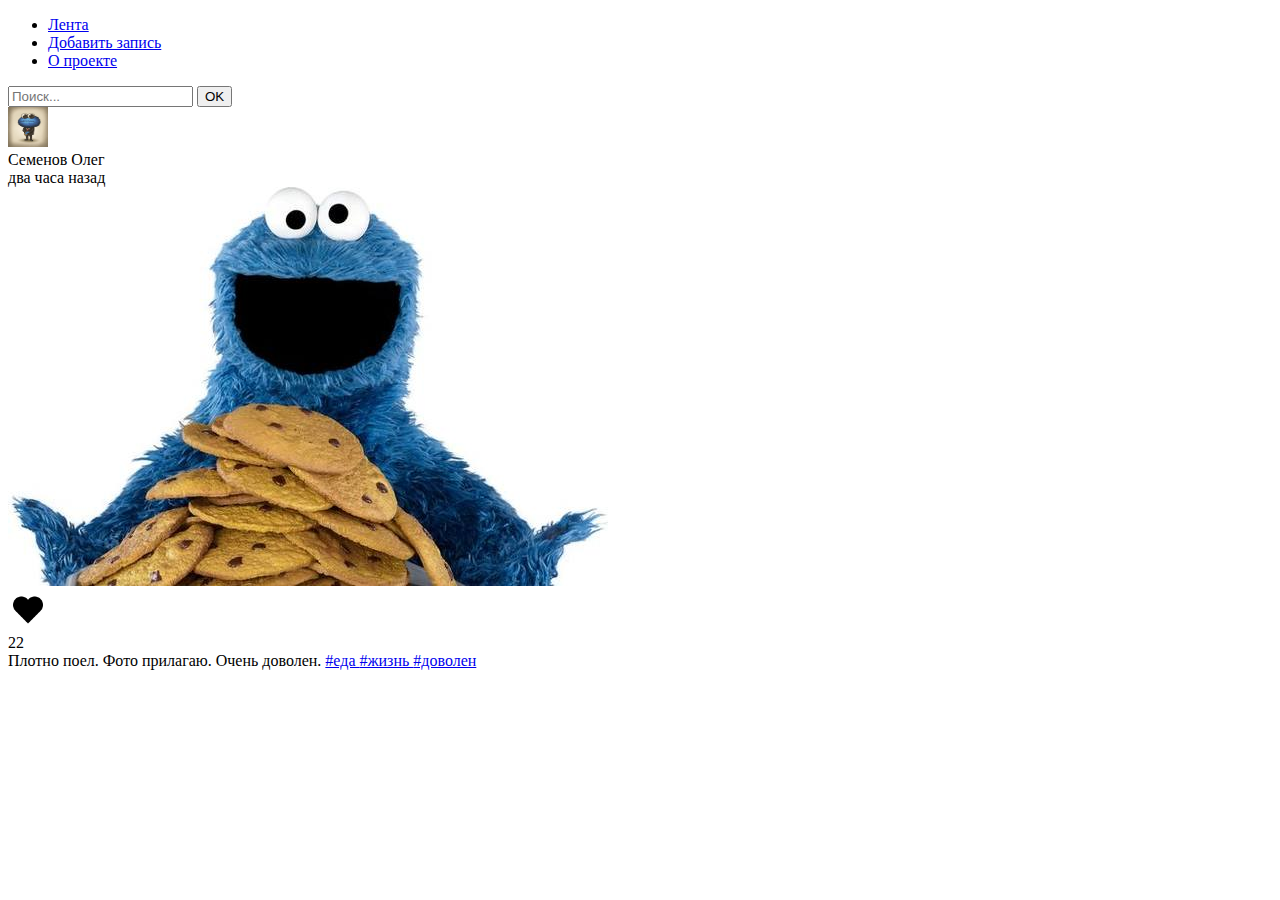
<file: Index.html>
﻿<!DOCTYPE html> 
<html>
<head> 
    <meta http-equiv="Content-Type" content="text/html;charset=utf-8;" />
    <meta http-equiv="X-UA-Compatible" content="IE=10" />
    <title>Это тренировочный документ</title>
    <link rel="stylesheet" href="style.css">
</head>
<body>

<header>
    <a href="index.html">
        <div class="logo"></div>
    </a>
    <div class="menu-container">
        <ul class="menu">
            <li><a href="feed.html" target="_blank">Лента</a></li>
            <li><a href="add.html" target="_blank">Добавить запись</a></li>
            <li><a href="about.html" target="_blank">О проекте</a></li>
        </ul>
        <div class="search-form-container">
            <form action="" method="get">
                <input type="text" placeholder="Поиск..." name="search" value="">
                <input type="submit" value="OK">
            </form>
        </div>
    </div>
</header>
<!-- Заголовок с логотипом, меню и поиском -->
<div class="content">
    <div class="post">
        <div class="post-author-container">
            <div class="avatar">
                <img src="images/avatar.jpg" height="40px"; width="40px">    
            </div>
            <div class="post-author-id">
                <div class="post-author">
                    Семенов Олег
                </div>
                <div class="post-date">
                    два часа назад
                </div>
            </div>
        </div>
        <div class="post-foto">
            <img src="images/image2.png">
        </div>
        <div class="post-comments">
            <div class="post-comments-like">
                <img src="images/heart.png" height="40px"; width="40px"> 
            </div>
            <div class="post-comments-like-number">
                22
            </div> 
        </div>     
        <div class="post-tegs">
            Плотно поел. Фото прилагаю. Очень доволен. 
                <a href="Мемасик1.html">#еда </a>
                <a href="Мемасик1.html">#жизнь </a>
                <a href="Мемасик1.html">#доволен </a>
        </div>
    </div>
<!-- Начало второго блока -->


<!-- Конец контента -->  
</div>

</body>
</html>
</file>
<file: style.css>
���"G  � i������?s2Ȑ5�6݉ Q�!��8ҔX���!8Xϕl���cMcȯF0j��������p�DS��u�D����%OGG�#�S/À�Z�����#o��D���)`����E���� ��ޅr2������k�GǓ��`4:lMc�L��R��о8��G  NƵ�|�/�n/��s��dȣ�j�rxjd~��=Di��)@;p�m��L���Lh]�є�V��S��
� ��{`&,0�(��0�N
"��bu� ̆7(x��DԆ��)�|.P��� 9��b8�`$�Ѩ���"G2����Я�E�-�E'��AN#���Ū������~�r�YG  P��)�G4|*>vnF'���;��P����X��> 6�Q�f�0 ڍ���� ����x�U�0c`�Cglʎ�l8���Ѱb$��(�Ǒ�c� �T��C(+�̳���Yߢd�;rq�Y:�D��r<\uG�~ ����V�Ϻ�s���I�ᛙ�B��>@v2q.�Ė���G  Q�7'ʒf��E; ��7=��1�[�``Ȗr�� �0b �{�;$�_��>�9��ņs0��7K���OpO�~"b?����-�
�D��8 ��au����FSd�x��9P����uQ��gf�H��VF ļ���lzw?�ȑ������l^/'ٱe�E��3���E�(�w �G  �� �*��_�WUť��r�+��>?l@�(��� ��F�B�x�9�40	х�O"���r9:?�,�G������m���#��ܓ�9S����AU1bŞ�Â�b�Vb=er��iF�a֠e����;O�-�:���ǅꘅ�h��j��t�H�?�3G'ct�<��"D����y�G  9��f�펂8`��A�3-��N�c!�× ���2 �����VJ3 }*Kqq&�nth�wC�FݔhY+㄁�����tpK�����hB?�
</file>
